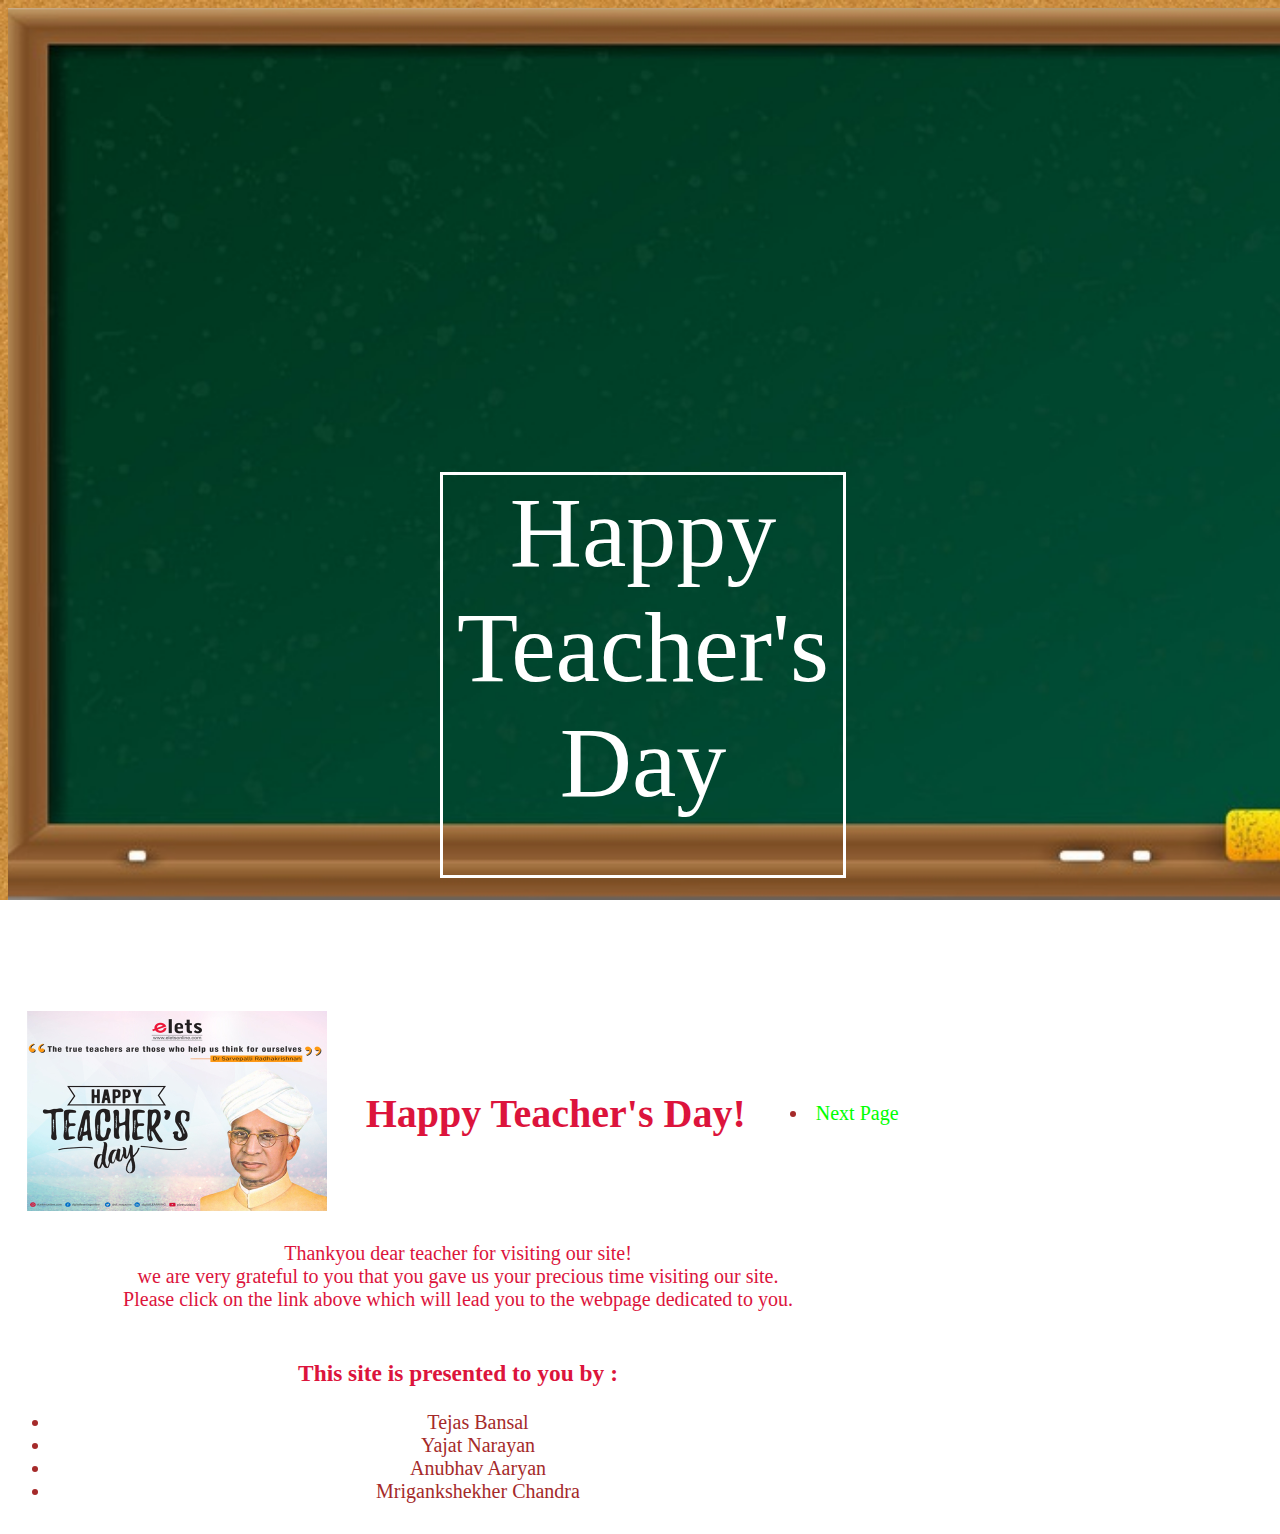
<file: index.html>
<!DOCTYPE html>
<html>
    <head>
        <title>Happy Teacher's Day!!!!</title>
        <link rel="stylesheet" type="text/css" href="style.css">
    </head>
    <body class="u">
        <div class="an1">
            <p class="n">Happy Teacher's Day</p>
        </div>
        <div class="m">
        <table border="0px" width="900px" length="1000px">
            <tbody>
                <tr>
                    <td><img src="Teachers-Day-2019.jpg"></td>
                    <td><h1>Happy Teacher's Day!</h1></td>
                    <td>
                        <ul>
                            <li><a class="i" href="t.html">Next Page</a></li>
                        </ul>
                    </td>
                </tr>
            </tbody>
        </table>
        <table border="0px" width="900px" length="1000px">
            <td><p>Thankyou dear teacher for visiting our site!<br>
                we are very grateful to you that you gave us your precious time visiting our site.<br>
                Please click on the link above which will lead you to the webpage dedicated to you.</p></td>
        </table>
        <table border="0px" width="900px" length="1000px">
            <tbody>
                <tr>
                    <td><h3>This site is presented to you by :</h3>
                            <ul>
                                <li>Tejas Bansal</li>
                                <li>Yajat Narayan</li>
                                <li>Anubhav Aaryan</li>
                                <li>Mrigankshekher Chandra</li>
                        </ul>
                    </td>
                </tr>
            </tbody>
        </table>
            </div>
    </body>
</html>
</file>
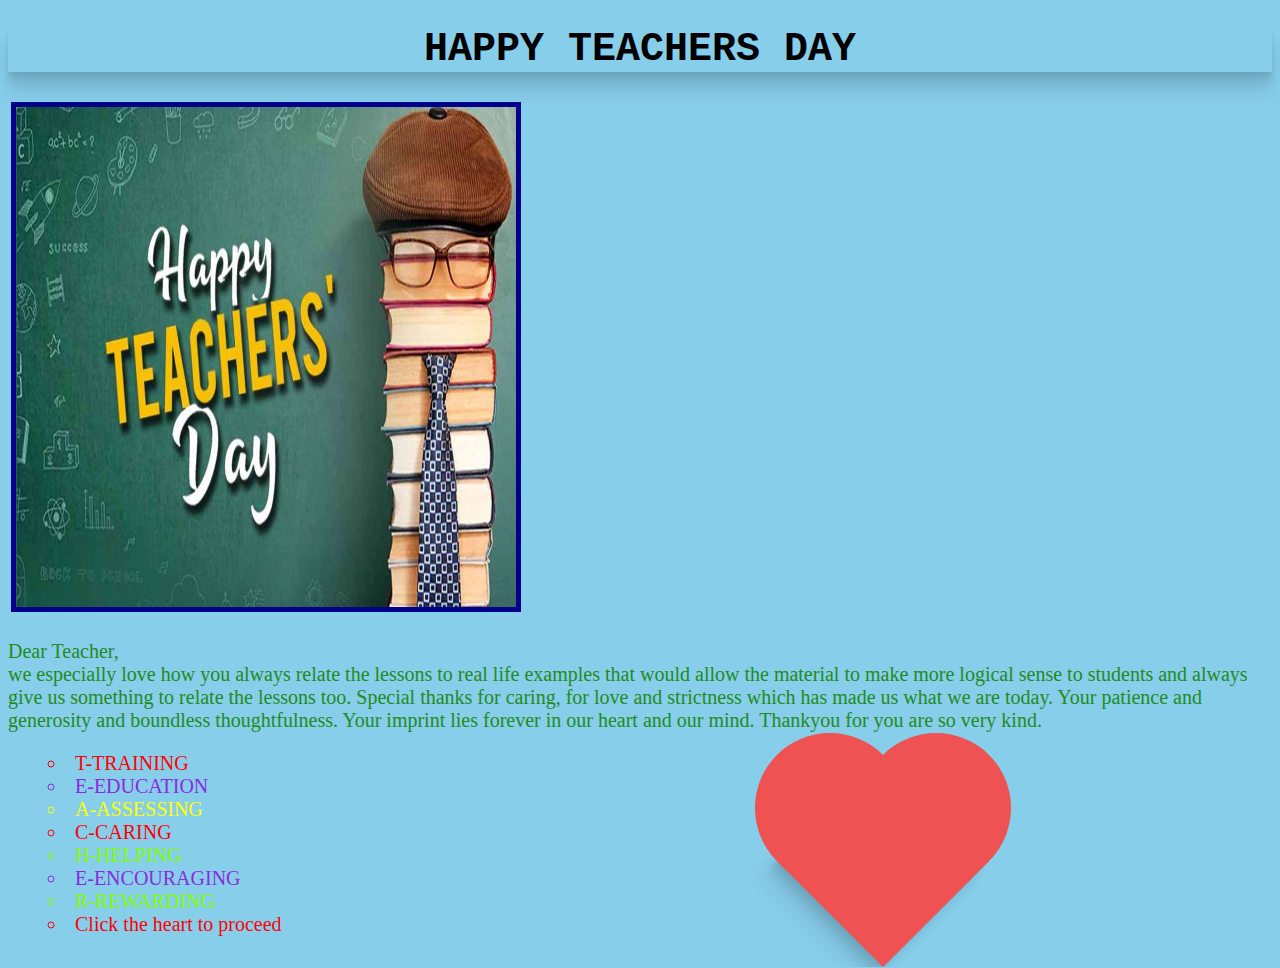
<file: t.html>
<!DOCTYPE html>
<html>
<head>
   <Title>To our best teachers</Title>
    <style>h1{text-align:center;
        font-family: monospace;
         box-shadow: 0 2.8px 2.2px rgba(0,0,0,0.034), 0 6.7px 5.3px rgba(0,0,0,0.048), 0 12.5px 10px rgba(0,0,0,0.062), 0 22.3px 17.9px rgba(0,0,0,0.072);}
        img{border:solid ;
        border-color:darkblue;
         border-width: thick;}
        body{background-color:skyblue;}
        .s{list-style-type: circle;
         list-style-position:inside; }
        #a {color: blueviolet}
        #b {color: red}
        #c {color: yellow}
        #d {color: chartreuse}
        p {
            text-align: left;
            color: forestgreen;
        }
        
.i:link {
    color: #00FF00;
    text-decoration: none;
}

.i:visited {
    color: #FFC0CB;
    text-decoration: none;
}
.i:hover {
    color: #1abc9c;
    text-decoration: none;
}

.i:active {
    color: #0000FF;
    text-decoration: none;
}
        
.i {
    font-size: 20px;
}

        body {
                font-size: 20px;
            text-align: left;
        }
        
        .no {
            text-align: left;
        }
        
        .lov {
            width: 150px;
            height: 150px;
            background-color: rgba(0,0,0,0);
            display: grid;
            place-items: center;
            margin-left: 800px;
            margin-top: -170px
        }
        
        .love {
            width: 100%;
            height: 100%;
            background-color: #ee5253;
            position: relative;
            transform: rotate(45deg);
            box-shadow: 0 2.8px 2.2px rgba(0,0,0,0.034), 0 6.7px 5.3px rgba(0,0,0,0.048), 0 12.5px 10px rgba(0,0,0,0.062), 0 22.3px 17.9px rgba(0,0,0,0.072);
            animation: hbeat 0.8s linear infinite;
        }
        
        .love::before {
            content: '';
            width: 100%;
            height: 100%;
            background-color: #ee5253;
            position: absolute; 
            border-radius: 50%;
            transform: translateY(-50%);
        }
        
            .love::after {
            content: '';
            width: 100%;
            height: 100%;
            background-color: #ee5253;
            position: absolute; 
            border-radius: 50%;
            transform: translateX(-50%);
        }
        
        @keyframes hbeat {
            0% { transform: rotate(45deg) scale(1)}
            20% { transform: rotate(45deg) scale(1)}
            40% { transform: rotate(45deg) scale(1.05)}
            60% { transform: rotate(45deg) scale(1.03)}
            80% { transform: rotate(45deg) scale(1.05)}
            100% { transform: rotate(45deg) scale(1)}
        }
        
    </style> 
    </head>
<body>
 <h1> HAPPY TEACHERS DAY </h1>   
    <table class="no">
        <tbody>
            <tr>
                <td><img src="865473-teachers-day-2.jpg" alt="Happy Teachers Day" height="500px" width="500px"></td>
                <td>
                    <div class="an2"></div>
                </td>
            </tr>
        </tbody>
    </table>
   <p>Dear Teacher,<br> we especially love how you always relate the lessons to real life examples that would allow the material to make more logical sense to students and always give us something to relate the lessons too. Special thanks for caring, for love and strictness which has made us what we are today. Your patience and generosity and boundless thoughtfulness. Your imprint lies forever in our heart and our mind. Thankyou for you are so very kind.</p>
    <ul class="s"> 
   <li id="b"> T-TRAINING</li>
   <li id="a"> E-EDUCATION</li>
   <li id="c"> A-ASSESSING</li>
   <li id="b"> C-CARING</li>
   <li id="d"> H-HELPING</li>
   <li id="a"> E-ENCOURAGING</li>
   <li id="d">R-REWARDING</li>
    <li id="b">Click the heart to proceed</li>
         
     </ul>
    <div class="lov">
    <div class="love" onclick="window.location.href = 'thankyou.html';">
        </div>
        </div>
    </body>
</html>
</file>
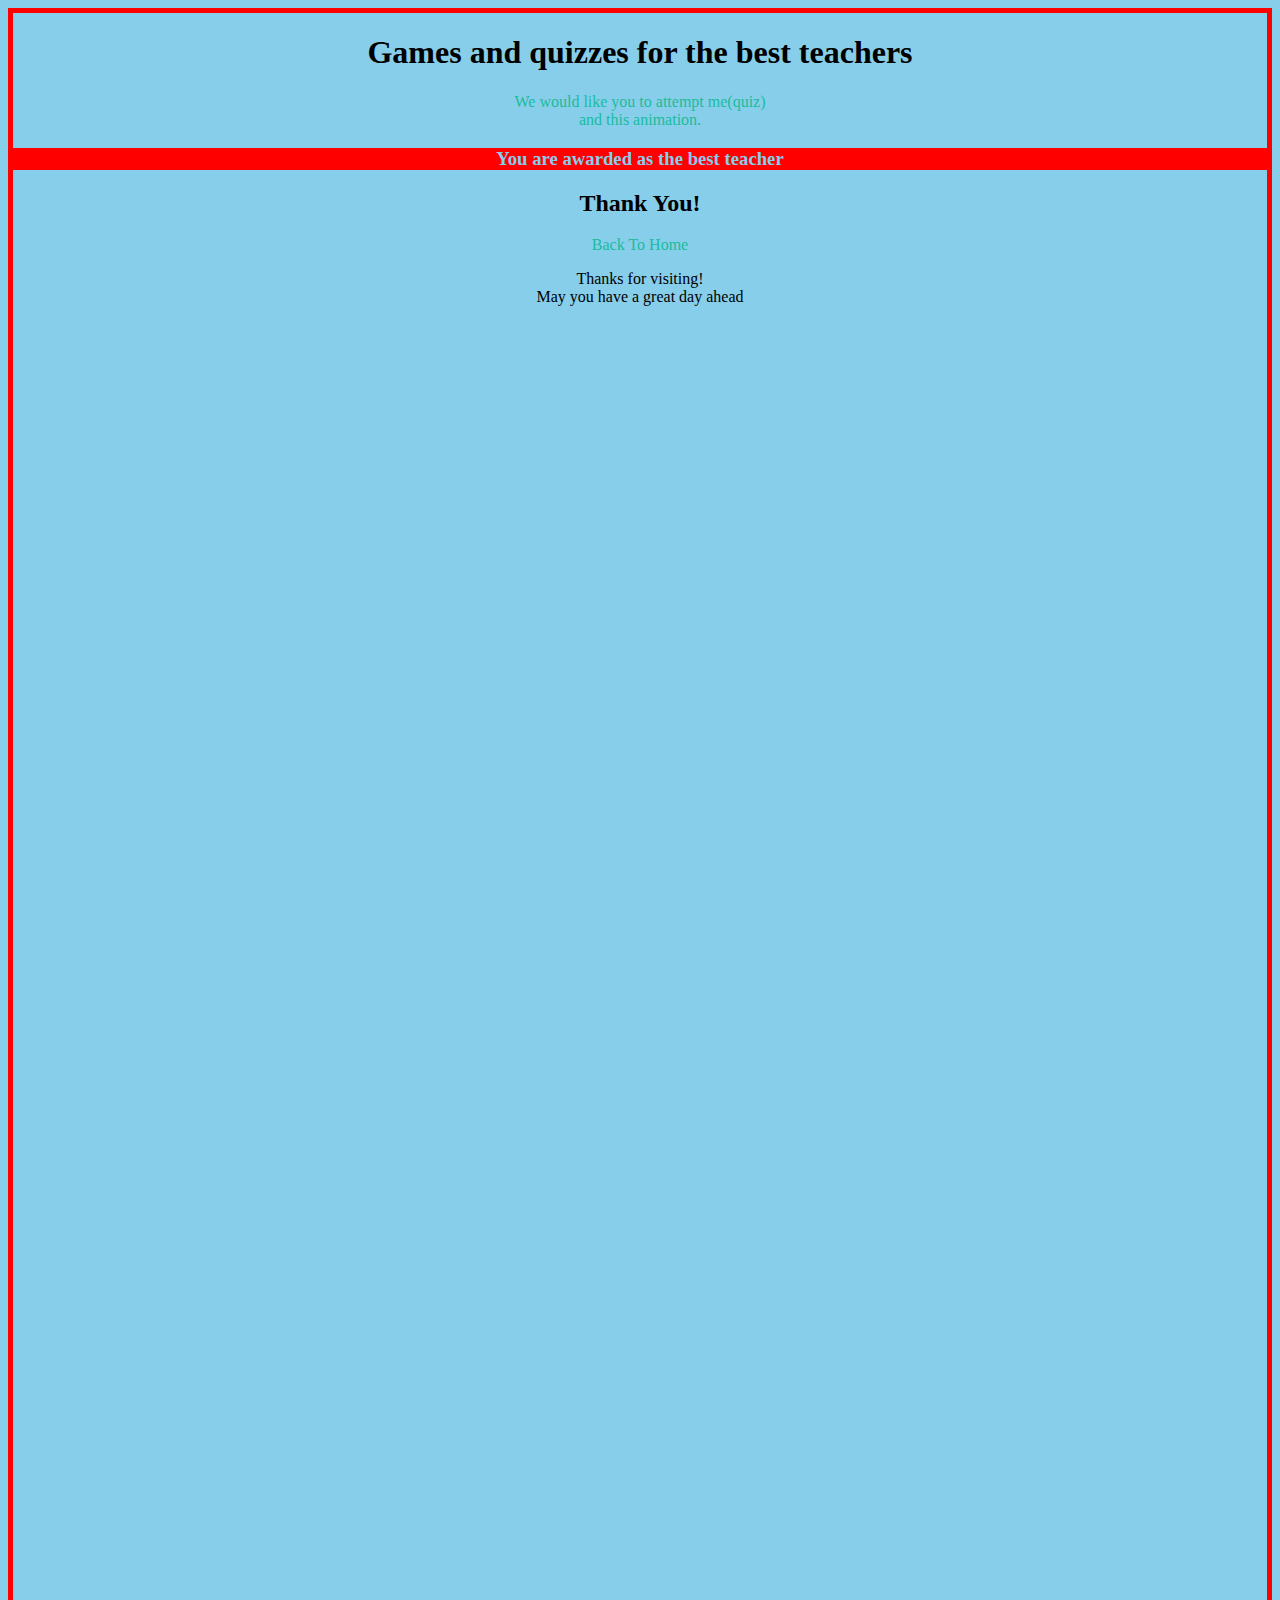
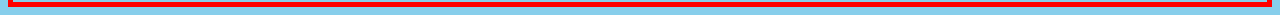
<file: thankyou.html>
<!DOCTYPE html>
<html>
    <head>
        <title>Thank you</title>
    </head>
    <style>
        body{background-color:skyblue;
            border:solid thick red; padding-bottom: 100%; text-align: center;}    
        div{border-width:}
        
 h3{
            animation: slidein 80s 1;
            color: skyblue;
            background-color: red;
     
        }

 @keyframes slidein {
            from{margin-left: 100%;
            width: 300%;}
        
            to{
                margin-left:0%;
                width:100%;
            }
        }
        
        a {
           text-decoration: none;
            color:  #1abc9c;
        }
        
        a:hover{
            color:  #f6a623;
        }
        
        a:active {
            color: #0000FF;
        }
    </style>
    <body>
        <h1>Games and quizzes for the best teachers</h1>
        <a href="https://docs.google.com/forms/d/e/1FAIpQLScYKjUvc1nDvwSJ0X0YuS7OfOoXbcMg4VklGS3e7FVGOT-QZA/viewform?usp=sf_link">We would like you to attempt me(quiz)</a><br>
        <a href="https://scratch.mit.edu/projects/422934179">and this animation.</a>
        <h3>You are awarded as the best teacher</h3>
                       <h2>Thank You!</h2>
                        <a href="index.html">Back To Home</a>
                       <p>Thanks for visiting!<br>
                        May you have a great day ahead  </p>
    </body>
</html>
</file>
<file: style.css>
.an1 {
    background-image: url(blackboard.jpg);
    background-repeat: no-repeat;
    background-size: cover;
    background-attachment: fixed;
    font-size: 100px;
    width: 1500px;
    height: 1000px;
}

img {
    width: 300px;
}

table {
    width: 900px;
    border: 0px;
}

.u {
    background-image: url(bill.jpg);
    background-repeat: no-repeat;
    background-size: cover;
    background-attachment: fixed;
    align-items: center;
    text-align: center;
    text-decoration: bold;
    font-size: 20px;
    color: crimson;
}

li {
    color: brown;
}

p {
    text-align: center;
}

.m {
    align-items: center;
    animation: an 1s infinite;
}

@keyframes an {
    from {transform: translateX(20%) translateY(0%)}
    to {transform: translateX(20%) translateY(0%)}
}

.n {
    height: 400px;
    width: 400px;
    background: none;
    font-size: 100px;
    position: absolute;
    top: 52.5%;
    left: 50%;
    margin-top: -1px;
    margin-left: -200px;
    text-align: center;
    border: solid;
    border-color: white;
    animation: ani 5s infinite both linear;
    color: white;
}

@keyframes ani {
    0% {}
    25% {border-radius: 25%;}
    50% {border-radius: 50%;}
    75% {border-radius: 25%;}
    100% {}
}

.i:link {
    color: #00FF00;
    text-decoration: none;
}

.i:visited {
    color: #FFC0CB;
    text-decoration: none;
}
.i:hover {
    color: #1abc9c;
    text-decoration: none;
}

.i:active {
    color: #0000FF;
    text-decoration: none;
}

.i {
    font-size: 20px;
}
</file>
